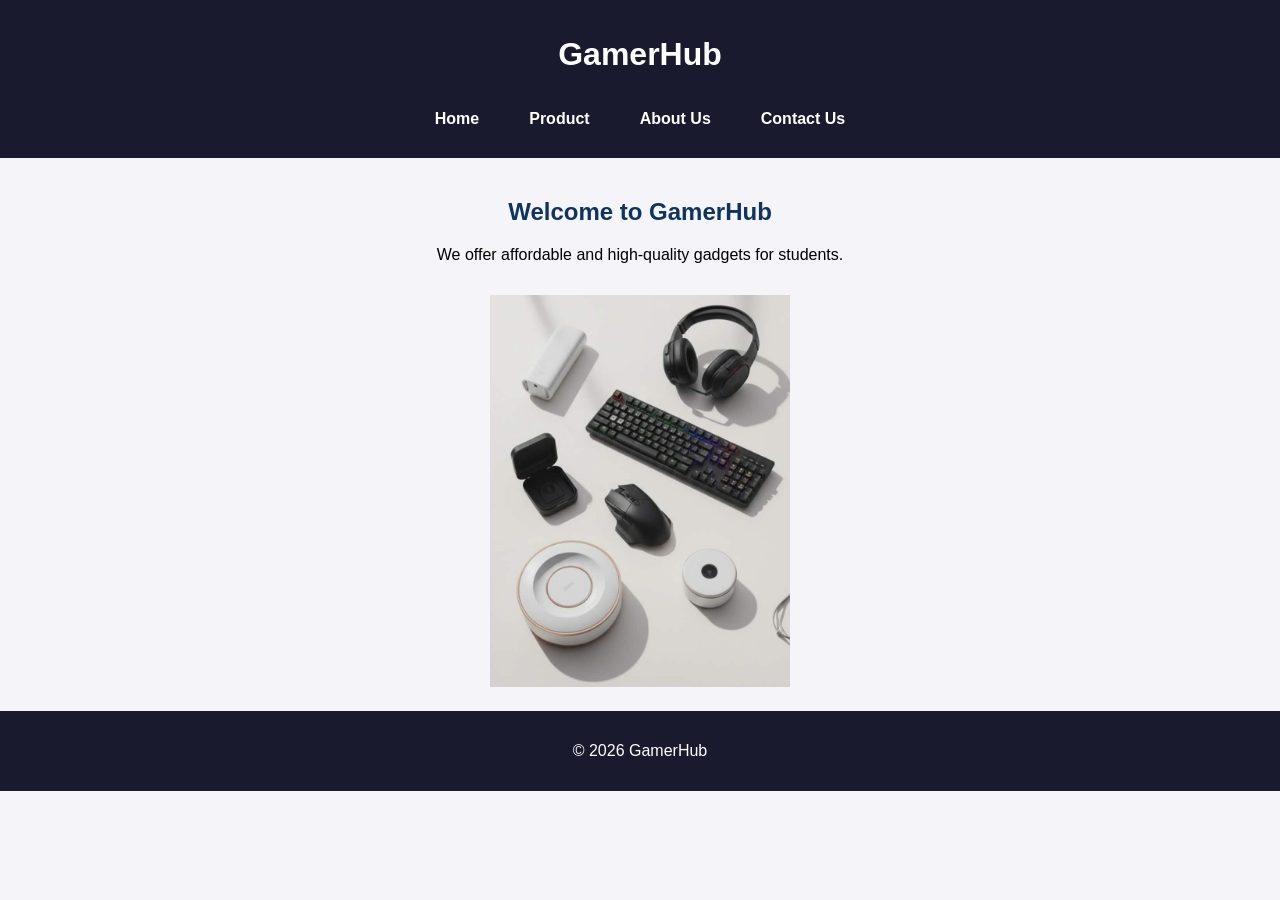
<file: Index.html>
<!DOCTYPE html>
<html>

<head>
    <title> GamerHub - Home</title>
    <link rel="stylesheet" href="style.css">
</head>

<body>

    <header>
        <h1>GamerHub</h1>
        <nav class="menu">
            <a href="index.html" class="nav-item">Home</a>
            <a href="product.html" class="nav-item">Product</a>
            <a href="about.html" class="nav-item">About Us</a>
            <a href="contact.html" class="nav-item">Contact Us </a>
        </nav>
    </header>

    <section>
        <h2>Welcome to GamerHub</h2>
        <p>We offer affordable and high-quality gadgets for students.</p>
        <img src="Gadgets.png.jpg" alt="Gadget Image">
    </section>

    <footer>
        <p>&copy; 2026 GamerHub</p>
    </footer>

</body>

</html>
</file>
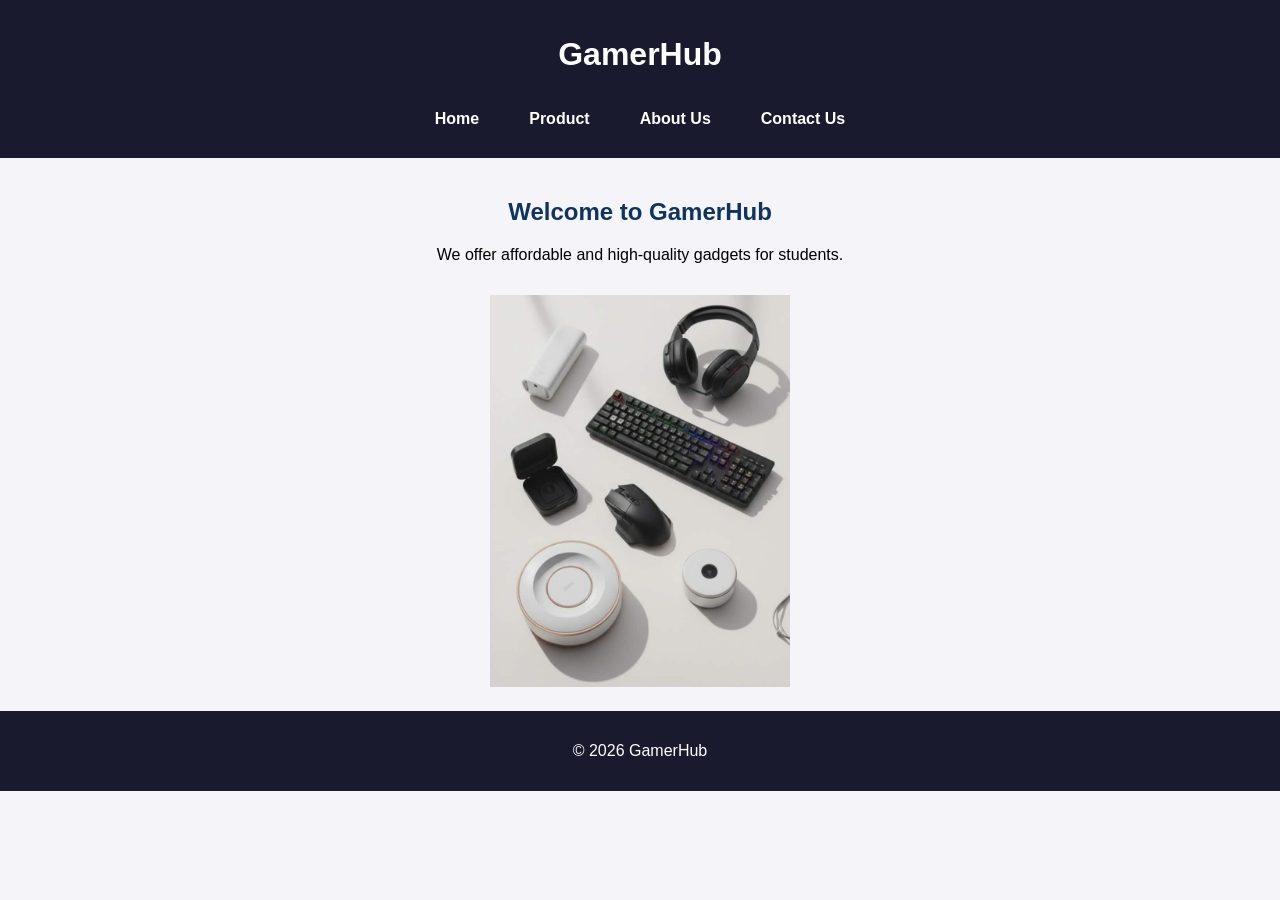
<file: index.html>
<!DOCTYPE html>
<html>

<head>
    <title> GamerHub - Home</title>
    <link rel="stylesheet" href="style.css">
</head>

<body>

    <header>
        <h1>GamerHub</h1>
        <nav class="menu">
            <a href="index.html" class="nav-item">Home</a>
            <a href="product.html" class="nav-item">Product</a>
            <a href="about.html" class="nav-item">About Us</a>
            <a href="contact.html" class="nav-item">Contact Us </a>
        </nav>
    </header>

    <section>
        <h2>Welcome to GamerHub</h2>
        <p>We offer affordable and high-quality gadgets for students.</p>
        <img src="Gadgets.png.jpg" alt="Gadget Image">
    </section>

    <footer>
        <p>&copy; 2026 GamerHub</p>
    </footer>

</body>

</html>
</file>
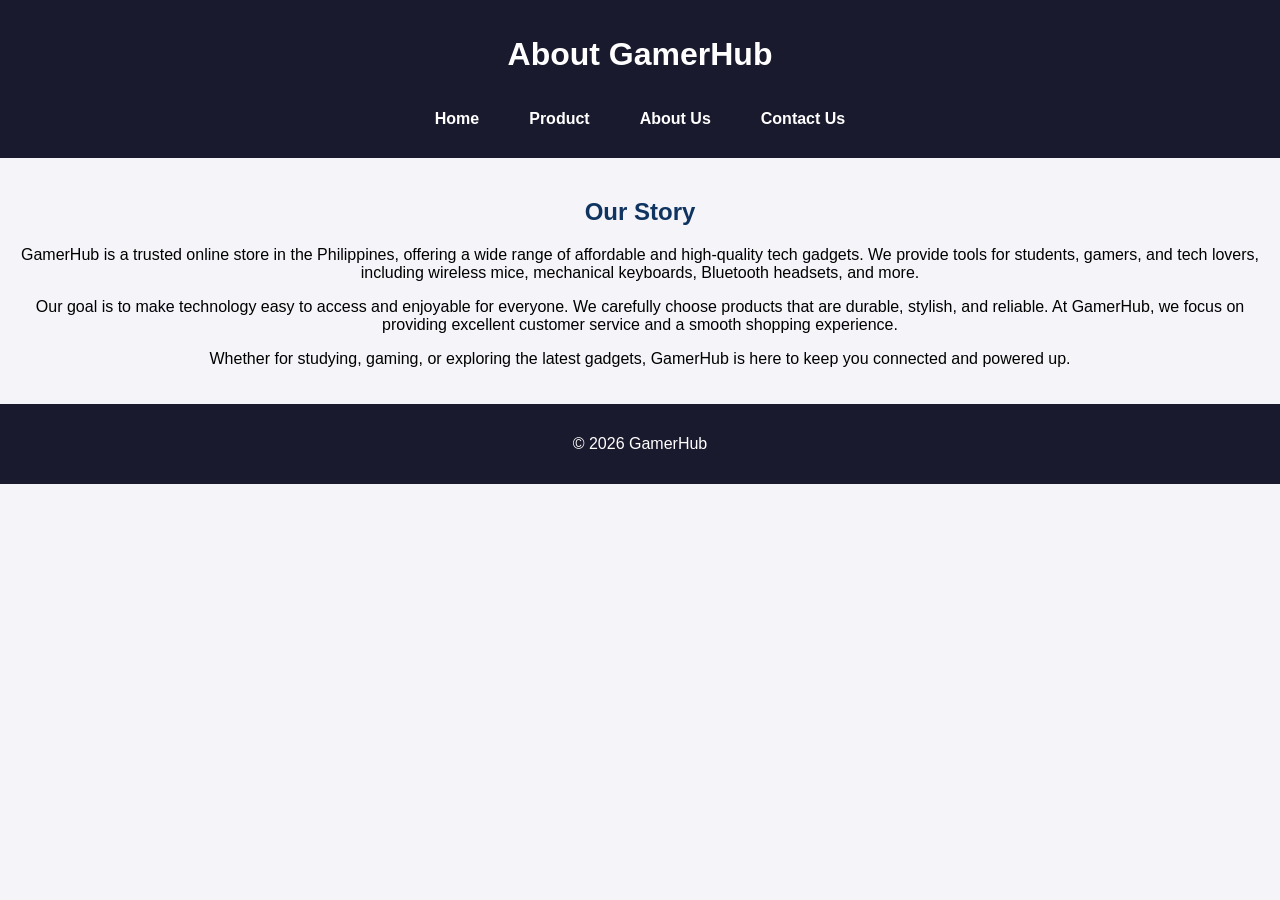
<file: About.html>
<!DOCTYPE html>
<html>

<head>
    <title>About Us</title>
    <link rel="stylesheet" href="style.css">
</head>

<body>

    <header>
        <h1>About GamerHub</h1>
        <nav class="menu">
            <a href="index.html" class="nav-item">Home</a>
            <a href="product.html" class="nav-item">Product</a>
            <a href="about.html" class="nav-item">About Us</a>
            <a href="contact.html" class="nav-item">Contact Us</a>
        </nav>
    </header>

    <section>
        <h2>Our Story </h2>
        <p>GamerHub is a trusted online store in the Philippines, offering a wide range of affordable and high-quality
            tech gadgets. We provide tools for students, gamers, and tech lovers, including wireless mice, mechanical
            keyboards, Bluetooth headsets, and more.
        </p>
        <p>
            Our goal is to make technology easy to access and enjoyable for everyone. We carefully choose products that
            are durable, stylish, and reliable. At GamerHub, we focus on providing excellent customer service and a
            smooth shopping experience.
        </p>
        <p>
            Whether for studying, gaming, or exploring the latest gadgets, GamerHub is here to keep you connected and
            powered up.</p>
    </section>

    <footer>
        <p>&copy; 2026 GamerHub </p>
    </footer>

</body>

</html>
</file>
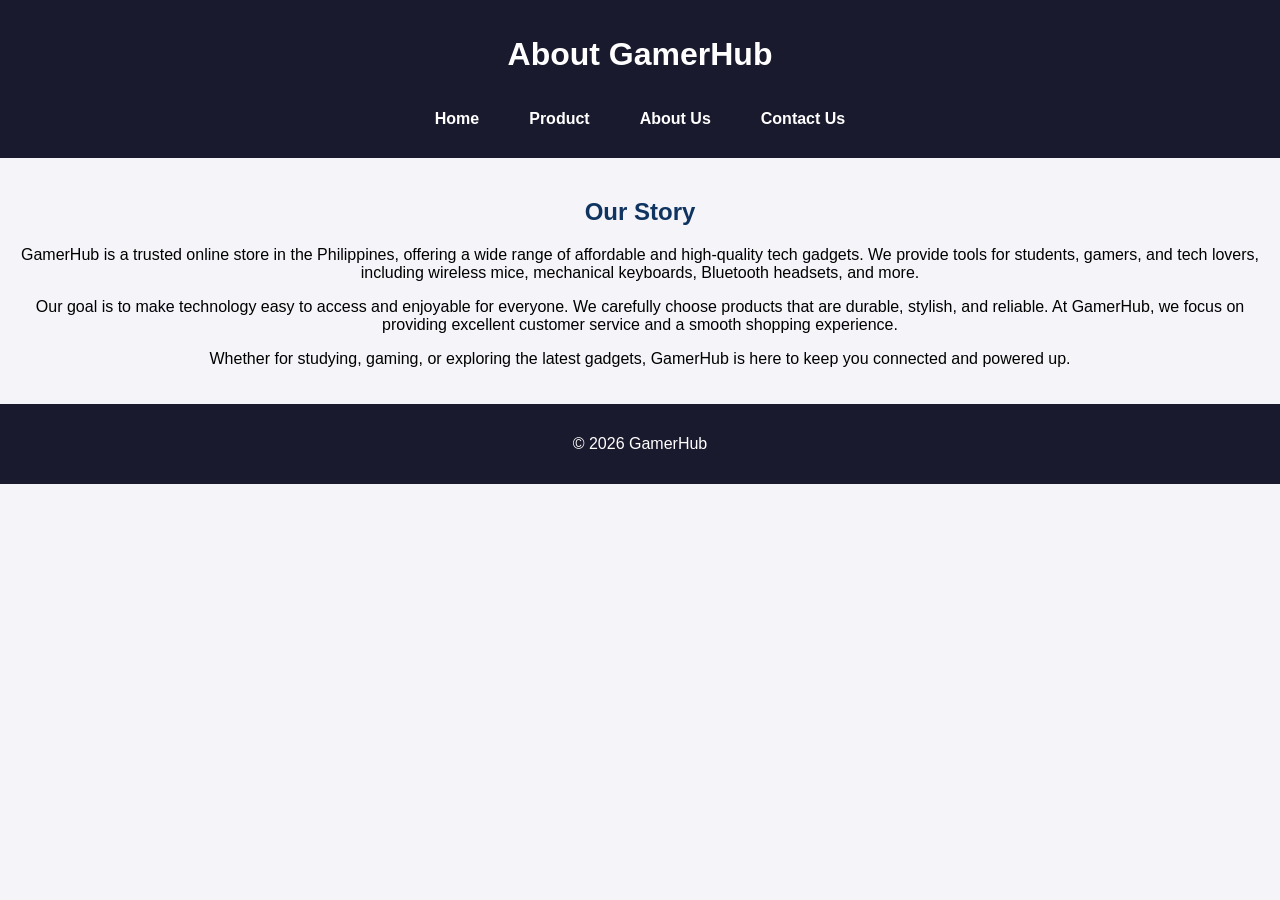
<file: about.html>
<!DOCTYPE html>
<html>

<head>
    <title>About Us</title>
    <link rel="stylesheet" href="style.css">
</head>

<body>

    <header>
        <h1>About GamerHub</h1>
        <nav class="menu">
            <a href="index.html" class="nav-item">Home</a>
            <a href="product.html" class="nav-item">Product</a>
            <a href="about.html" class="nav-item">About Us</a>
            <a href="contact.html" class="nav-item">Contact Us</a>
        </nav>
    </header>

    <section>
        <h2>Our Story </h2>
        <p>GamerHub is a trusted online store in the Philippines, offering a wide range of affordable and high-quality
            tech gadgets. We provide tools for students, gamers, and tech lovers, including wireless mice, mechanical
            keyboards, Bluetooth headsets, and more.
        </p>
        <p>
            Our goal is to make technology easy to access and enjoyable for everyone. We carefully choose products that
            are durable, stylish, and reliable. At GamerHub, we focus on providing excellent customer service and a
            smooth shopping experience.
        </p>
        <p>
            Whether for studying, gaming, or exploring the latest gadgets, GamerHub is here to keep you connected and
            powered up.</p>
    </section>

    <footer>
        <p>&copy; 2026 GamerHub </p>
    </footer>

</body>

</html>
</file>
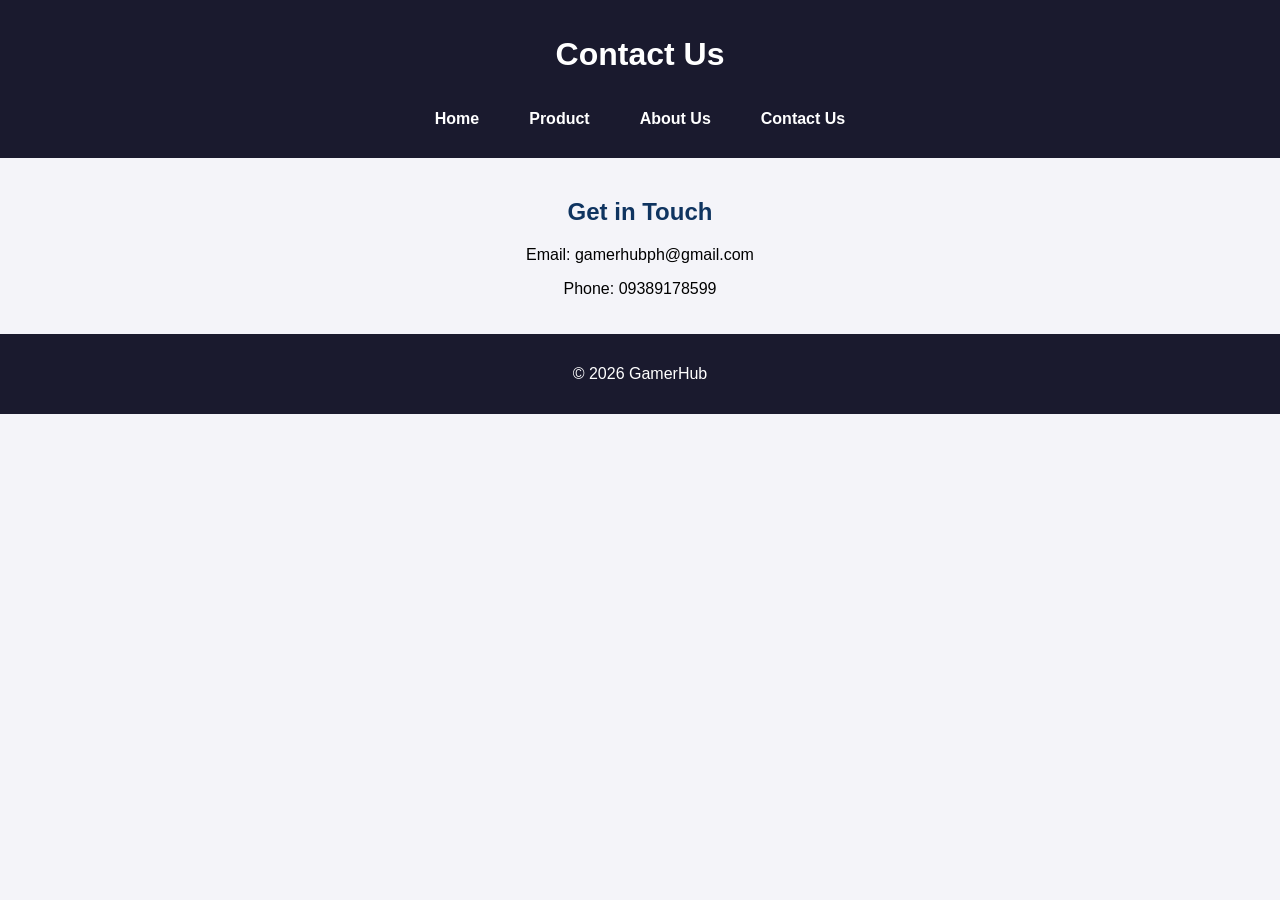
<file: Contact.html>
<!DOCTYPE html>
<html>

<head>
    <title>Contact Us</title>
    <link rel="stylesheet" href="style.css">
</head>

<body>

    <header>
        <h1>Contact Us</h1>
        <nav class="menu">
            <a href="index.html" class="nav-item">Home</a>
            <a href="product.html" class="nav-item">Product</a>
            <a href="about.html" class="nav-item">About Us</a>
            <a href="contact.html" class="nav-item">Contact Us</a>
        </nav>
    </header>

    <section>
        <h2>Get in Touch</h2>
        <p>Email: gamerhubph@gmail.com</p>
        <p>Phone: 09389178599</p>
    </section>

    <footer>
        <p>&copy; 2026 GamerHub</p>
    </footer>

</body>

</html>
</file>
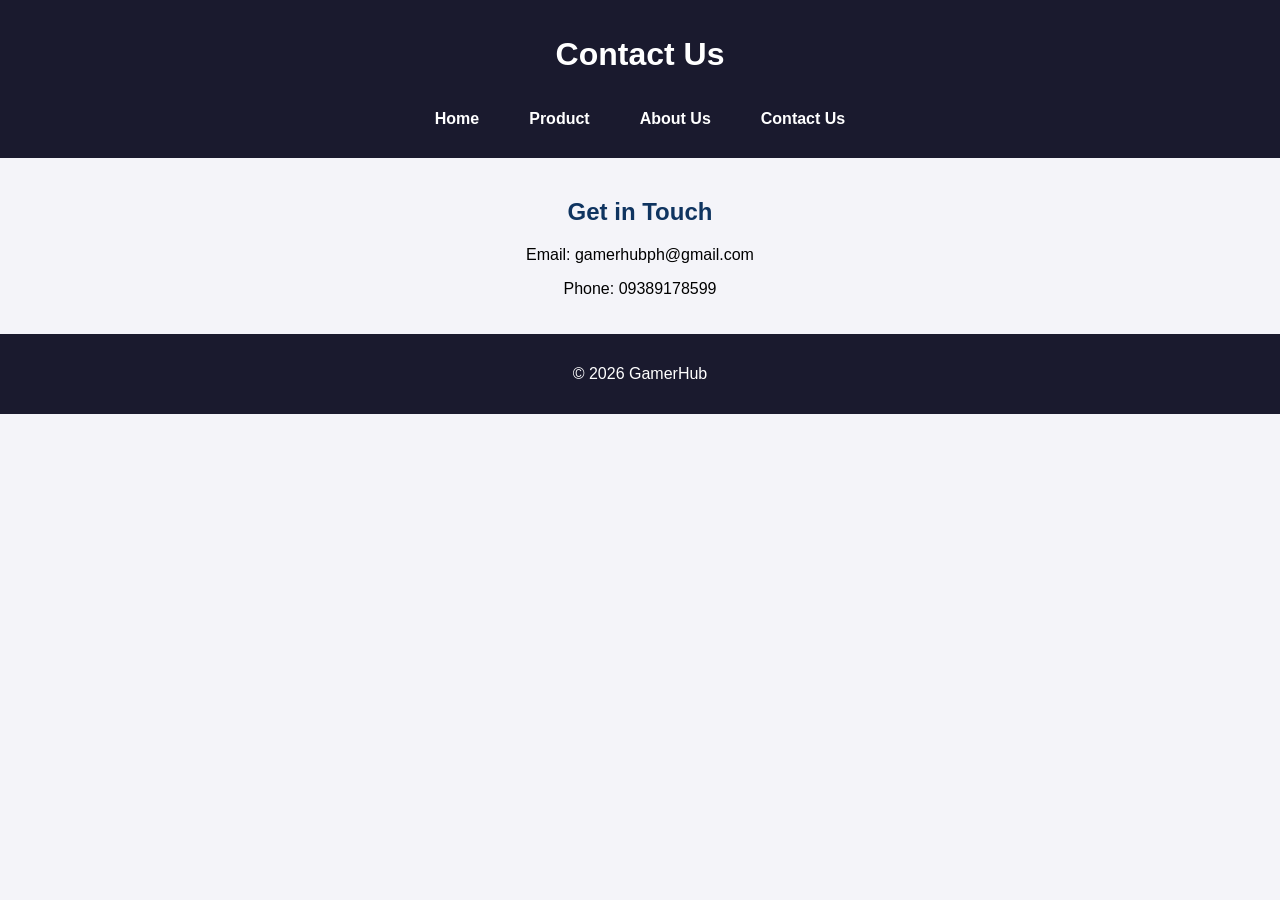
<file: contact.html>
<!DOCTYPE html>
<html>

<head>
    <title>Contact Us</title>
    <link rel="stylesheet" href="style.css">
</head>

<body>

    <header>
        <h1>Contact Us</h1>
        <nav class="menu">
            <a href="index.html" class="nav-item">Home</a>
            <a href="product.html" class="nav-item">Product</a>
            <a href="about.html" class="nav-item">About Us</a>
            <a href="contact.html" class="nav-item">Contact Us</a>
        </nav>
    </header>

    <section>
        <h2>Get in Touch</h2>
        <p>Email: gamerhubph@gmail.com</p>
        <p>Phone: 09389178599</p>
    </section>

    <footer>
        <p>&copy; 2026 GamerHub</p>
    </footer>

</body>

</html>
</file>
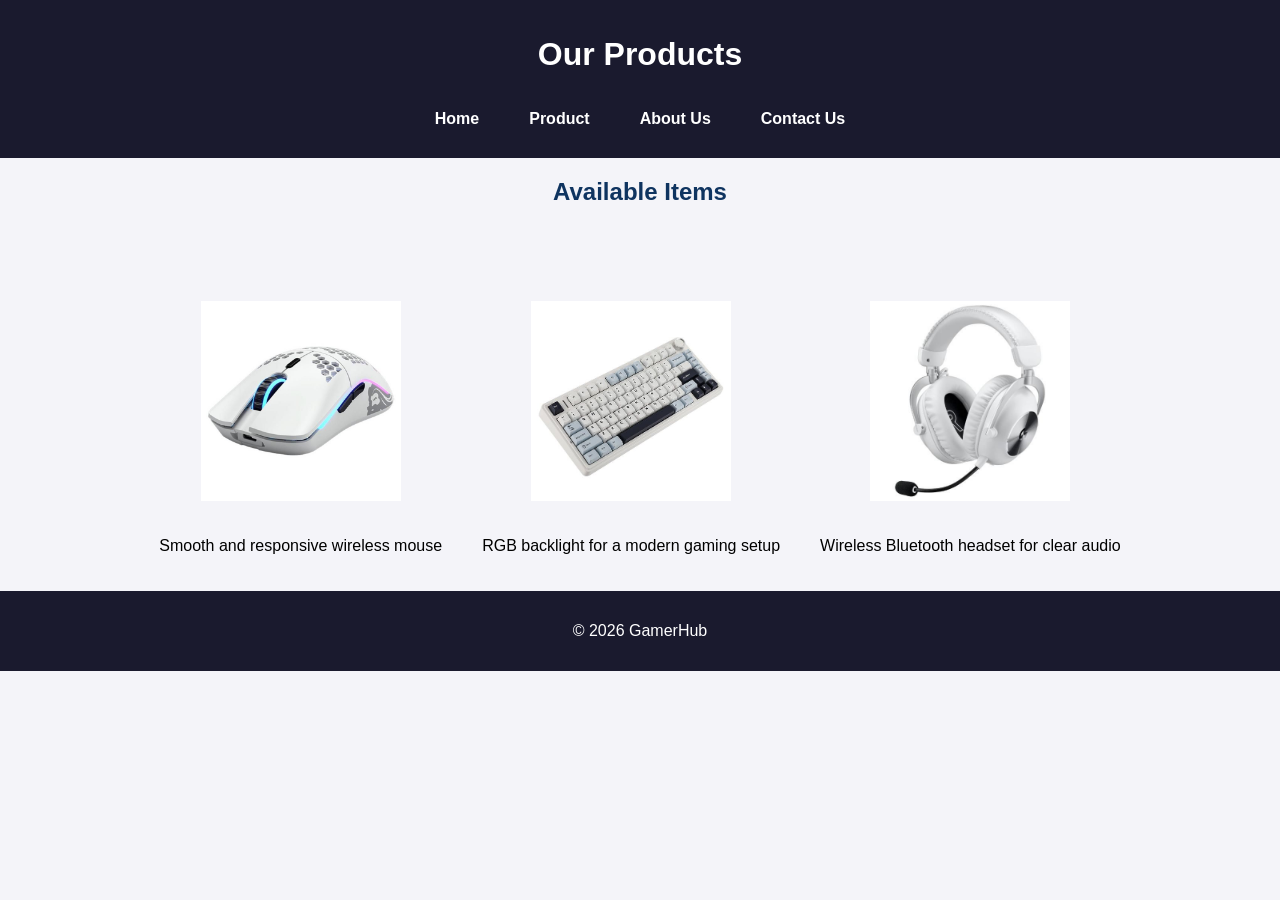
<file: Product.html>
<!DOCTYPE html>
<html>

<head>
    <title>Products</title>
    <link rel="stylesheet" href="style.css">
</head>

<body>

    <header>
        <h1>Our Products</h1>
        <nav class="menu">
            <a href="index.html" class="nav-item">Home</a>
            <a href="product.html" class="nav-item">Product</a>
            <a href="about.html" class="nav-item">About Us</a>
            <a href="contact.html" class="nav-item">Contact Us</a>
        </nav>
    </header>
    <h2> Available Items </h2>
    <section class="product-container">

        <div class="product">
            <input type="checkbox" id="p1">
            <label for="p1">
                <img src="MOUSE.png.jpg" alt="Mouse">
            </label>
            <p class="price">₱500 - Wireless Mouse</p>
            <p class="description">Smooth and responsive wireless mouse</p>
        </div>

        <div class="product">
            <input type="checkbox" id="p2">
            <label for="p2">
                <img src="KEYBOARD.png.jpg" alt="Keyboard">
            </label>
            <p class="price">₱1,200 - Mechanical Keyboard</p>
            <p class="description">RGB backlight for a modern gaming setup</p>
        </div>

        <div class="product">
            <input type="checkbox" id="p3">
            <label for="p3">
                <img src="HEADSET.png.jpg" alt="Headset">
            </label>
            <p class="price">₱900 - Bluetooth Headset</p>
            <p class="description">Wireless Bluetooth headset for clear audio</p>
        </div>

    </section>

    <footer>
        <p>&copy; 2026 GamerHub </p>
    </footer>

</body>

</html>
</file>
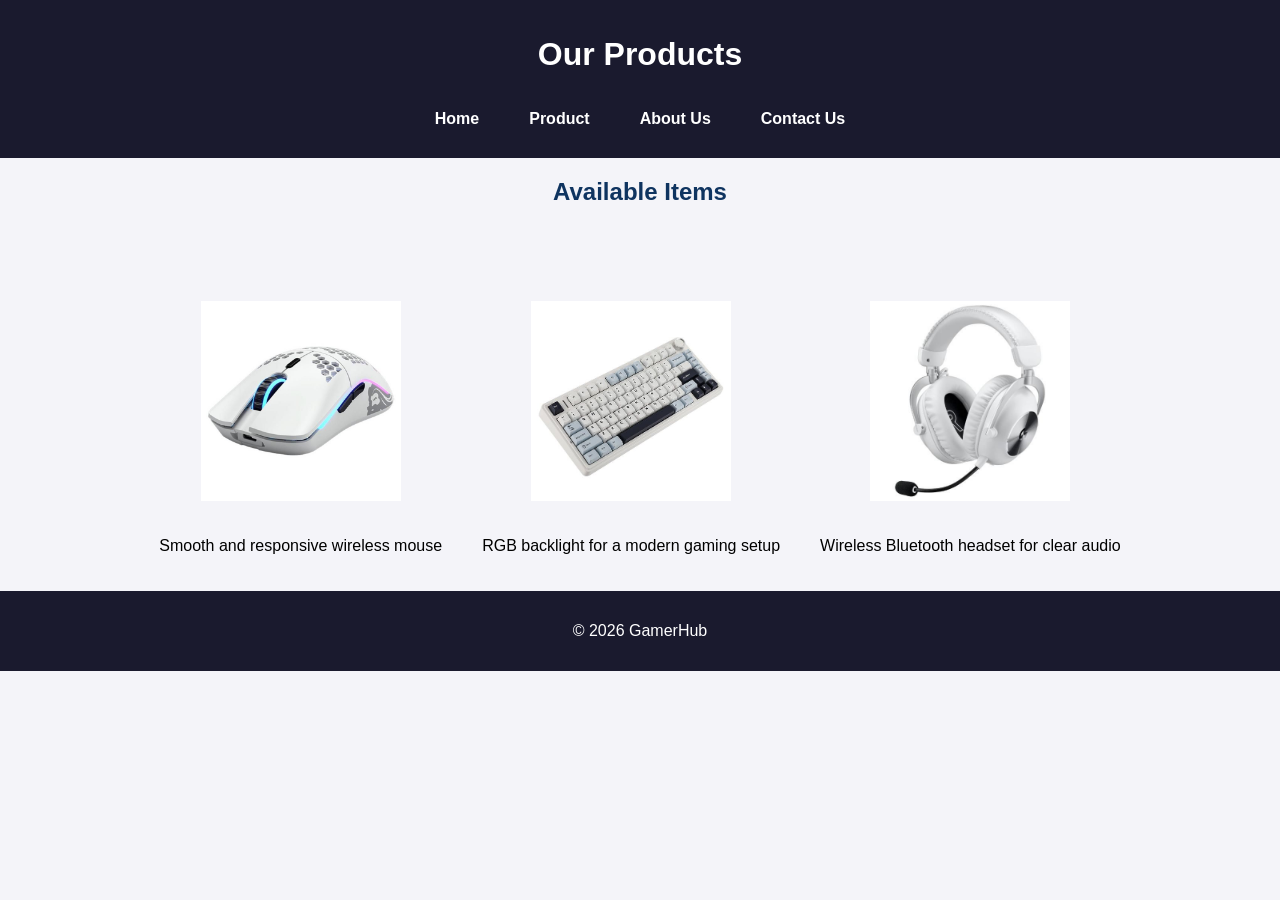
<file: product.html>
<!DOCTYPE html>
<html>

<head>
    <title>Products</title>
    <link rel="stylesheet" href="style.css">
</head>

<body>

    <header>
        <h1>Our Products</h1>
        <nav class="menu">
            <a href="index.html" class="nav-item">Home</a>
            <a href="product.html" class="nav-item">Product</a>
            <a href="about.html" class="nav-item">About Us</a>
            <a href="contact.html" class="nav-item">Contact Us</a>
        </nav>
    </header>
    <h2> Available Items </h2>
    <section class="product-container">

        <div class="product">
            <input type="checkbox" id="p1">
            <label for="p1">
                <img src="MOUSE.png.jpg" alt="Mouse">
            </label>
            <p class="price">₱500 - Wireless Mouse</p>
            <p class="description">Smooth and responsive wireless mouse</p>
        </div>

        <div class="product">
            <input type="checkbox" id="p2">
            <label for="p2">
                <img src="KEYBOARD.png.jpg" alt="Keyboard">
            </label>
            <p class="price">₱1,200 - Mechanical Keyboard</p>
            <p class="description">RGB backlight for a modern gaming setup</p>
        </div>

        <div class="product">
            <input type="checkbox" id="p3">
            <label for="p3">
                <img src="HEADSET.png.jpg" alt="Headset">
            </label>
            <p class="price">₱900 - Bluetooth Headset</p>
            <p class="description">Wireless Bluetooth headset for clear audio</p>
        </div>

    </section>

    <footer>
        <p>&copy; 2026 GamerHub </p>
    </footer>

</body>

</html>
</file>
<file: style.css>
body {
    font-family: Arial, sans-serif;
    margin: 0;
    background-color: #f4f4f9;
    display: flex;
    flex-direction: column;
}

header {
    background-color: #1a1a2e;
    color: white;
    padding: 15px;
    text-align: center;
}

nav a {
    color: #ffffff;
    margin: 10px;
    text-decoration: none;
}

nav a:hover {
    color: #00bfff;
}

section {
    padding: 20px;
    text-align: center;
    flex: 1;
    padding-bottom: 20px;
}

section h2 {
    color: #0f3460;
}

h2 {
    text-align: center;
    color: #0f3460;

}

img {
    margin-top: 15px;
    width: 300px;
}

.product-container {
    display: flex;
    justify-content: center;
    gap: 40px;
    margin-top: 40px;
}

.product {
    text-align: center;
    position: relative;
}

.product input {
    display: none;
}

.product img {
    width: 200px;
    cursor: pointer;
    transition: transform 0.3s ease;
}

.product img:hover {
    transform: scale(1.1);
}

.price {
    max-height: 0;
    overflow: hidden;
    transition: all 0.5s ease;
    color: #28a745;
    font-weight: bold;
}

.product input:checked~.price {
    max-height: 50px;
    margin-top: 10px;
}

nav.menu {
    display: flex;
    justify-content: center;
    gap: 30px;
    margin-top: 10px;
}

.nav-item {
    position: relative;
    text-decoration: none;
    color: #ffffff;
    font-weight: bold;
    padding: 5px 0;
    transition: color 0.3s;
}

.nav-item:hover {
    color: #00bfff;

}

.nav-item::after {
    content: "";
    position: absolute;
    left: 0;
    bottom: 0;
    width: 0;
    height: 3px;
    background-color: #00bfff;
    transition: width 0.3s ease;
}

.nav-item:hover::after {
    width: 100%;
}

footer {
    background-color: #1a1a2e;
    color: white;
    text-align: center;
    padding: 15px;
}
</file>
